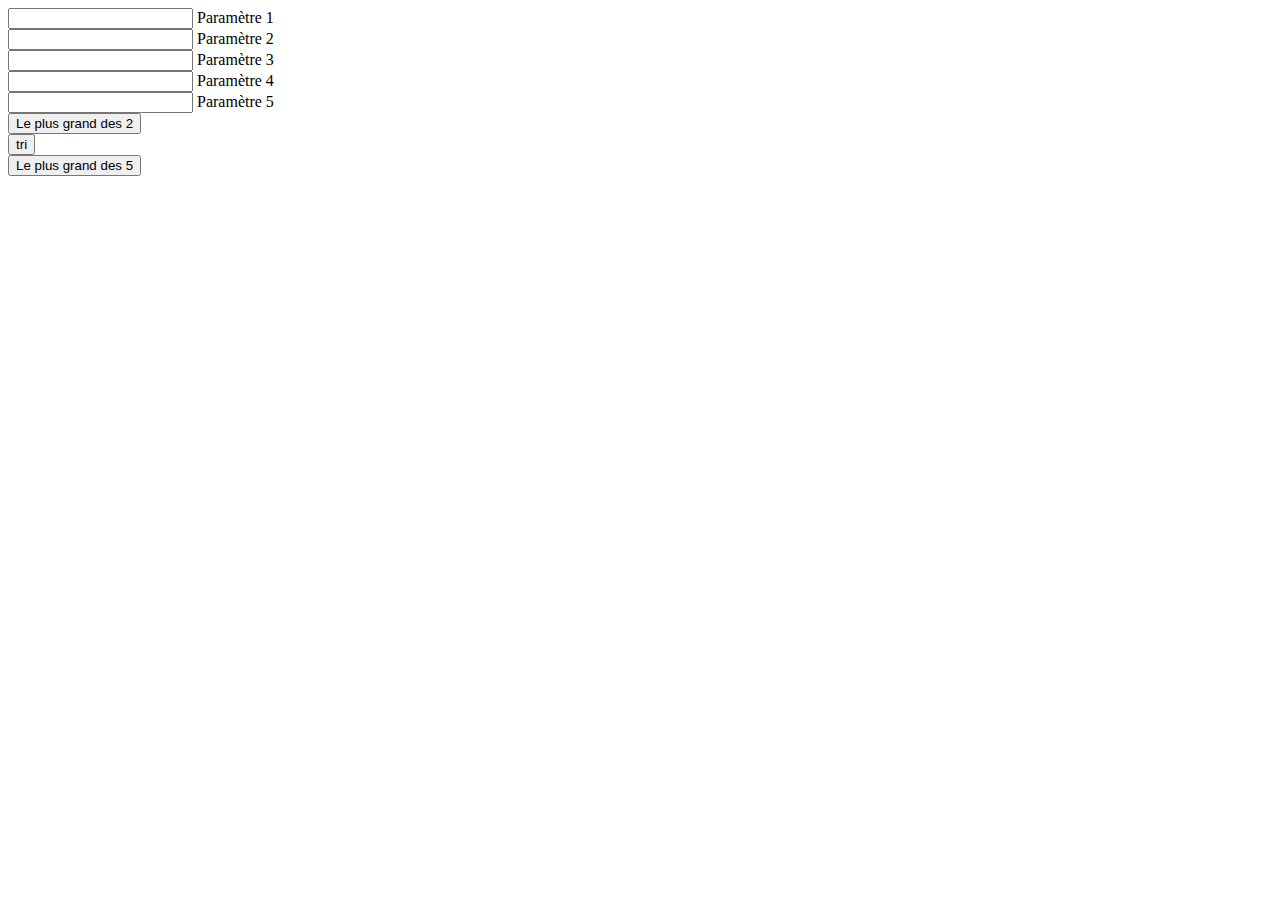
<file: index.html>
<!DOCTYPE html>
<html>

<head>
    <title>First JS Page</title>
    <script src="assets/js/code.js"></script>
    <script>
        function check() {
            var nbr;
            nbr = Number(document.getElementById("myInput").value);
            console.log(nbr)
        }
    </script>
</head>

<body>

    <div>
        <input id="input1" type="text" value=""></input>
        <label for="input1">Paramètre 1</label>
        <br>
        <input id="input2" type="text" value=""></input>
        <label for="input2">Paramètre 2</label>
        <br>
        <input id="input3" type="text" value=""></input>
        <label for="input3">Paramètre 3</label>
        <br>
        <input id="input4" type="text" value=""></input>
        <label for="input4">Paramètre 4</label>
        <br>
        <input id="input5" type="text" value=""></input>
        <label for="input5">Paramètre 5</label>
        <br>
        <input onclick="lePlusGrand()" type="submit" value="Le plus grand des 2" /><br>
        <input onclick="tri()" type="submit" value="tri" /><br>
        <input onclick="lePlusGrandFull()" type="submit" value="Le plus grand des 5" />
        </form>
    </div>
    <br>
    <br>
    <br>
    <br>
    <div id="Resultats">

    </div>
</body>

</html>
</file>
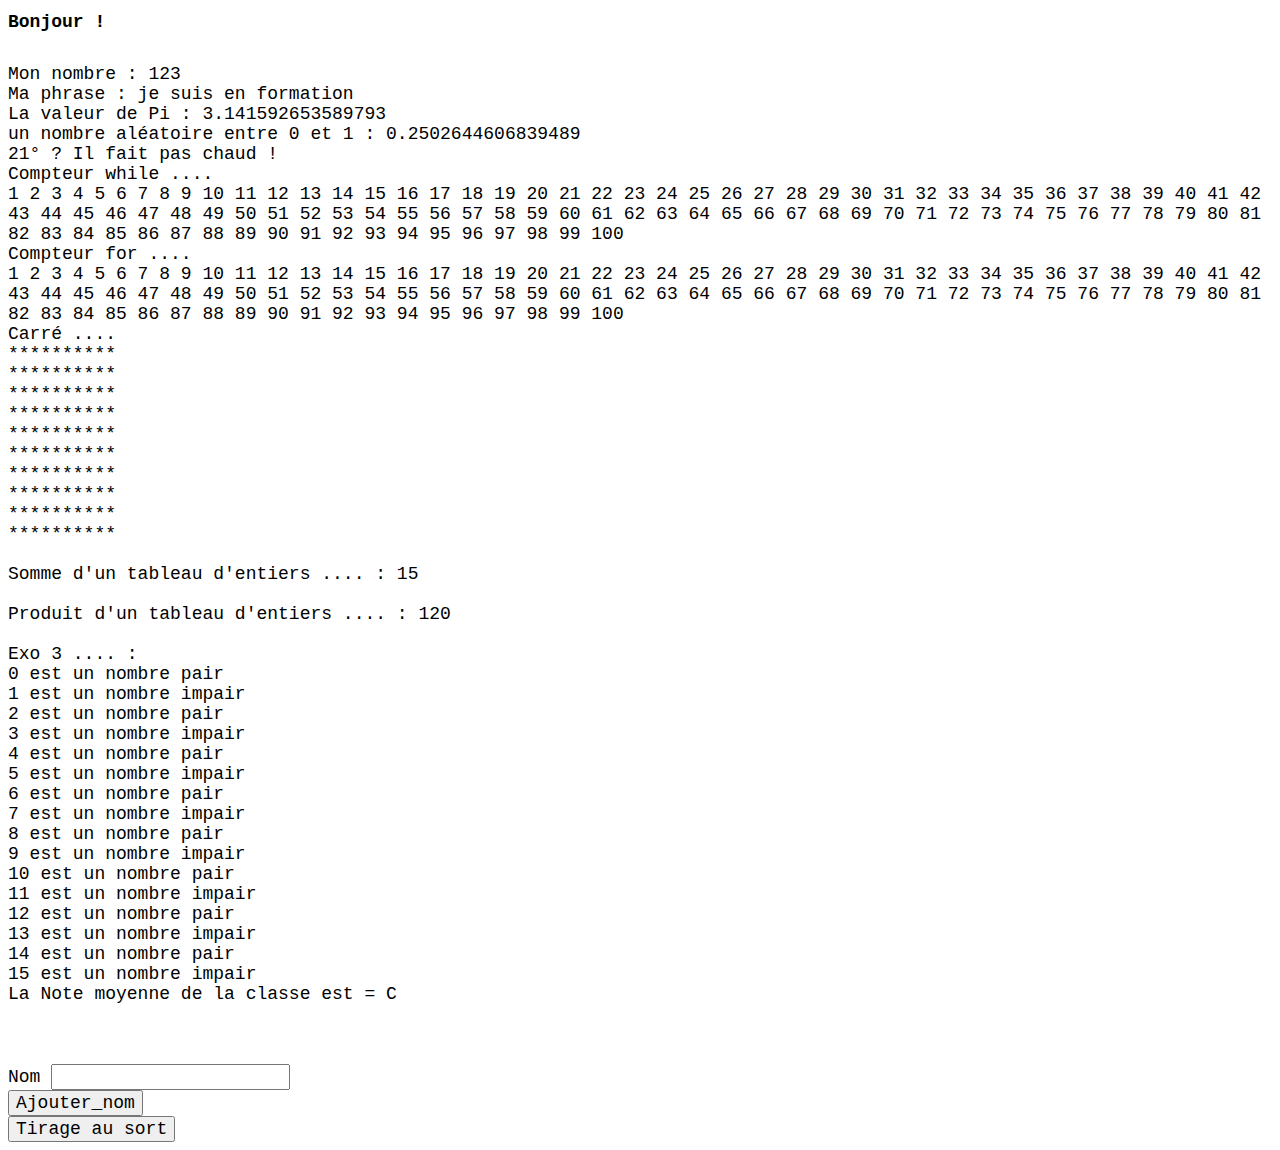
<file: exo1.html>
<!DOCTYPE html>
<html>

<head>
    <meta charset="UTF-8" />
    <title>Exo 1 - JS Page</title>
    <link rel="stylesheet" href="assets/css/style.css" />
    <script src="assets/js/exo1.js"></script>
    <html>
</head>

<body>
    <script>
        exo1();
        exo2();
        exo3();
        exo4();
    </script>
    <br>
    <br>
    <br>
    <label for="nom">Nom</label>
    <input id="nom" type="text"></input>
    <br>
    <input  onclick="exo5AjouterNom()" type="submit" value="Ajouter_nom" /><br>
    <input  onclick="exo5Random()" type="submit" value="Tirage au sort" /><br>
    <div id="ResultRandom"></div>
</body>

</html>
</file>
<file: assets/css/style.css>
*{
    font-family: 'Courier New', Courier, monospace;
    font-size: 18px;
}
</file>
